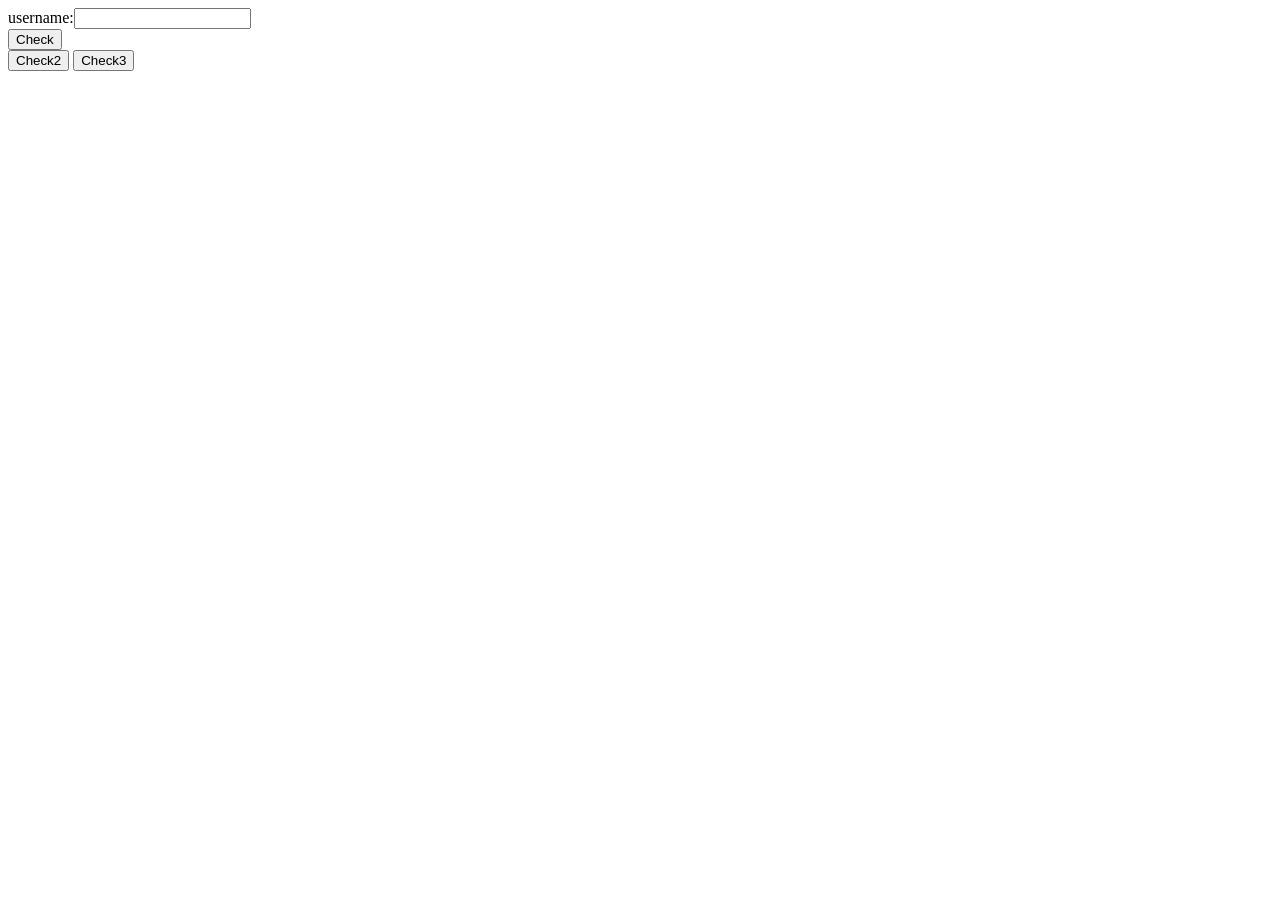
<file: javascript/Day1.html>
<!DOCTYPE html>
<html lang="en">
<head>
    <meta charset="UTF-8">
    <meta name="viewport" content="width=device-width, initial-scale=1.0">
    <title>Document</title>
    <link rel="stylesheet" href="Day1.js">
</head>
<body>
    <form action="">
        username:<input type="text" name="" id=""><br>
        <input type="submit" value="Check" onclick="Check1()"> <br>
        <button onclick="Check2()">Check2</button>
        <button onclick="Check3()">Check3</button>
    </form>
</body>
<script src="Day1.js"></script>
</html>
</file>
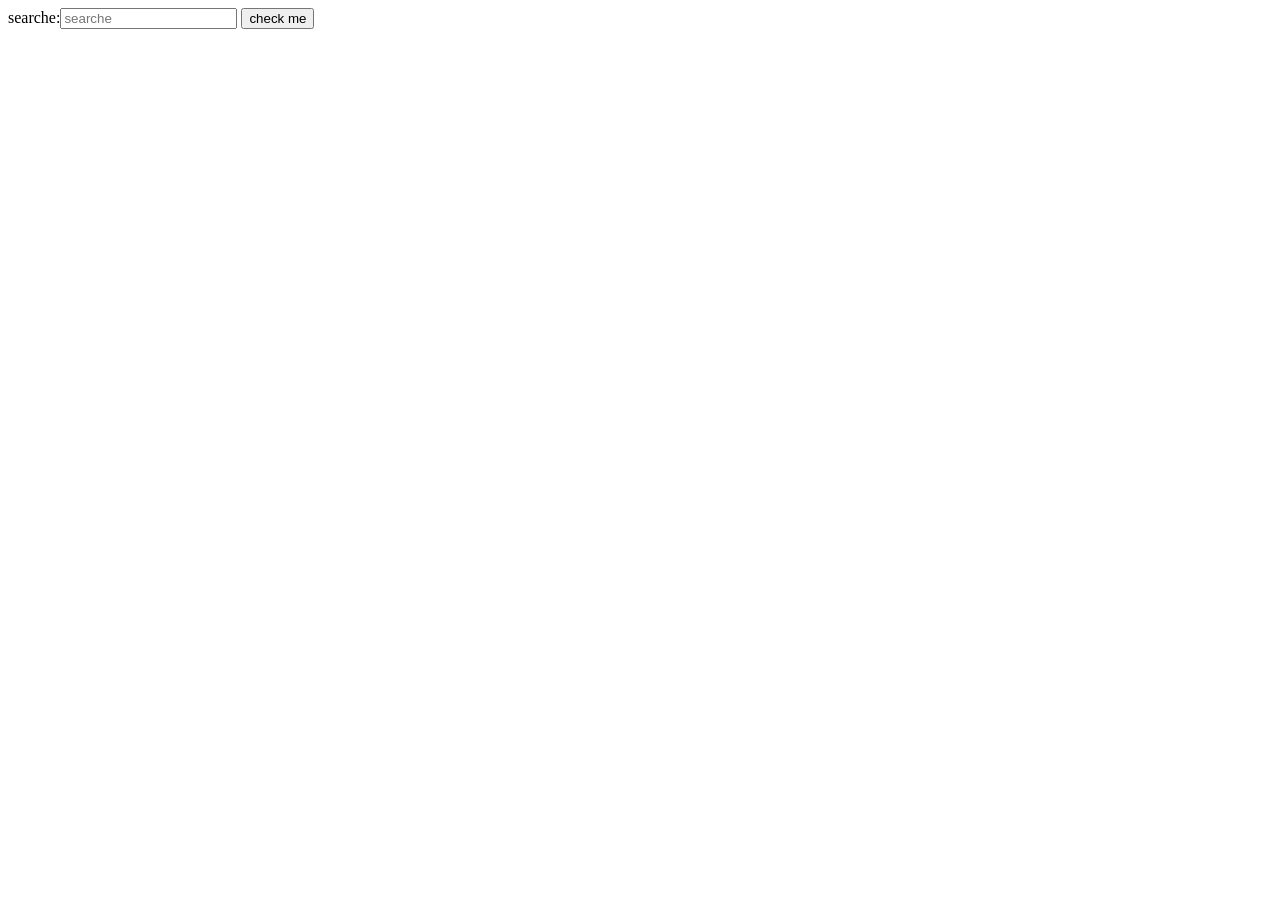
<file: javascript/Day6/day6.html>
<!DOCTYPE html>
<html lang="en">
<head>
    <meta charset="UTF-8">
    <meta name="viewport" content="width=device-width, initial-scale=1.0">
    <title>Document</title>
</head>
<body>
    searche:<input type="text" placeholder="searche" id="searche">
    <button onclick="check()">check me</button>
</body>
<script src="dayy6.js"></script>
</html>
</file>
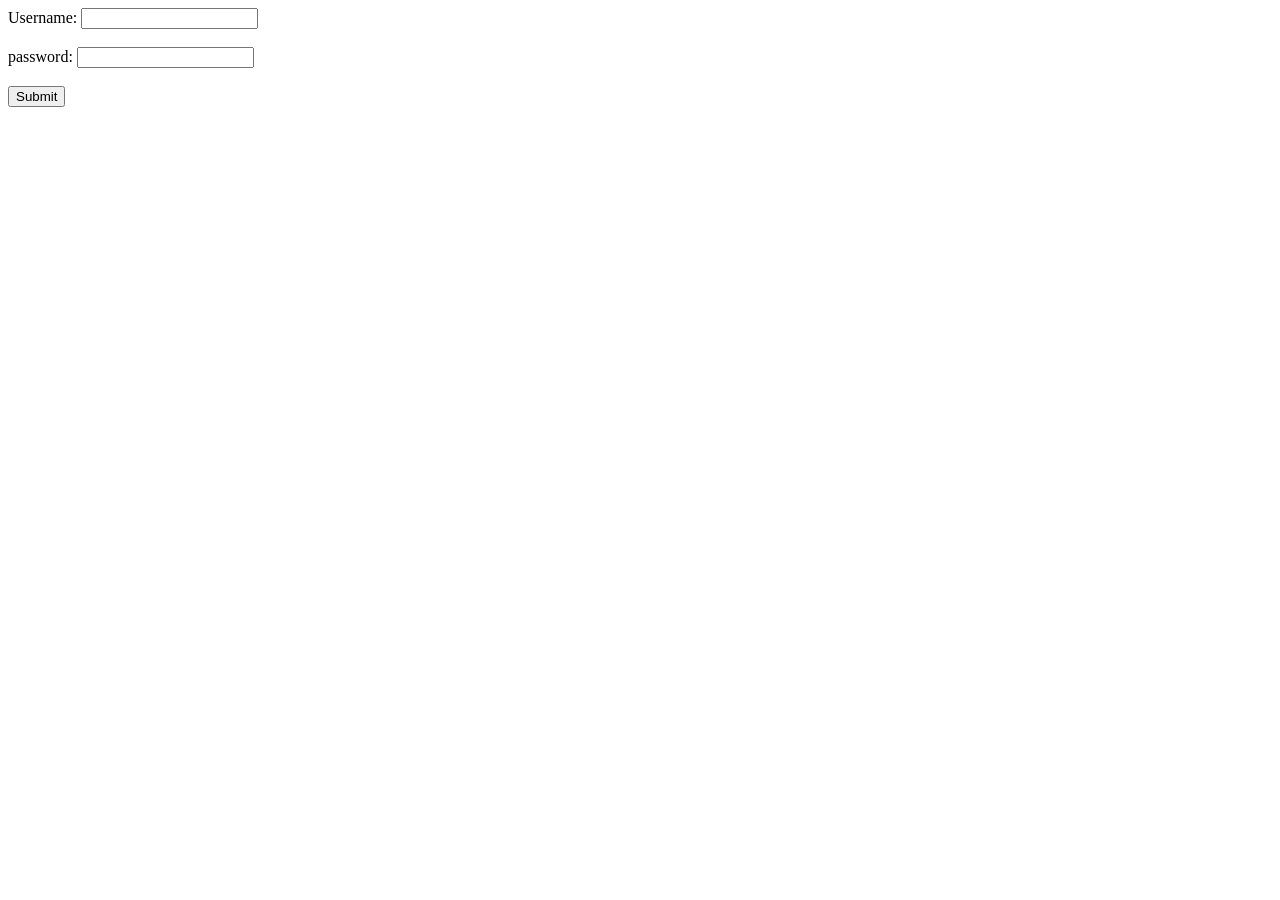
<file: javascript/frontend ass/Day3/Day3.html>
<!DOCTYPE html>
<html>
<head>
    <title>LOGIN PAGE</title>
</head>
<body>

    <main>
        <form>
            Username: <input type="text" id="Username"><br><br>
            password: <input type="text" id="password"><br><br>

            
            
        </form>
        <button onclick="submit()">Submit</button>

    </main>

    <script src="Day3.js"></script>
</body>
</html>
</file>
